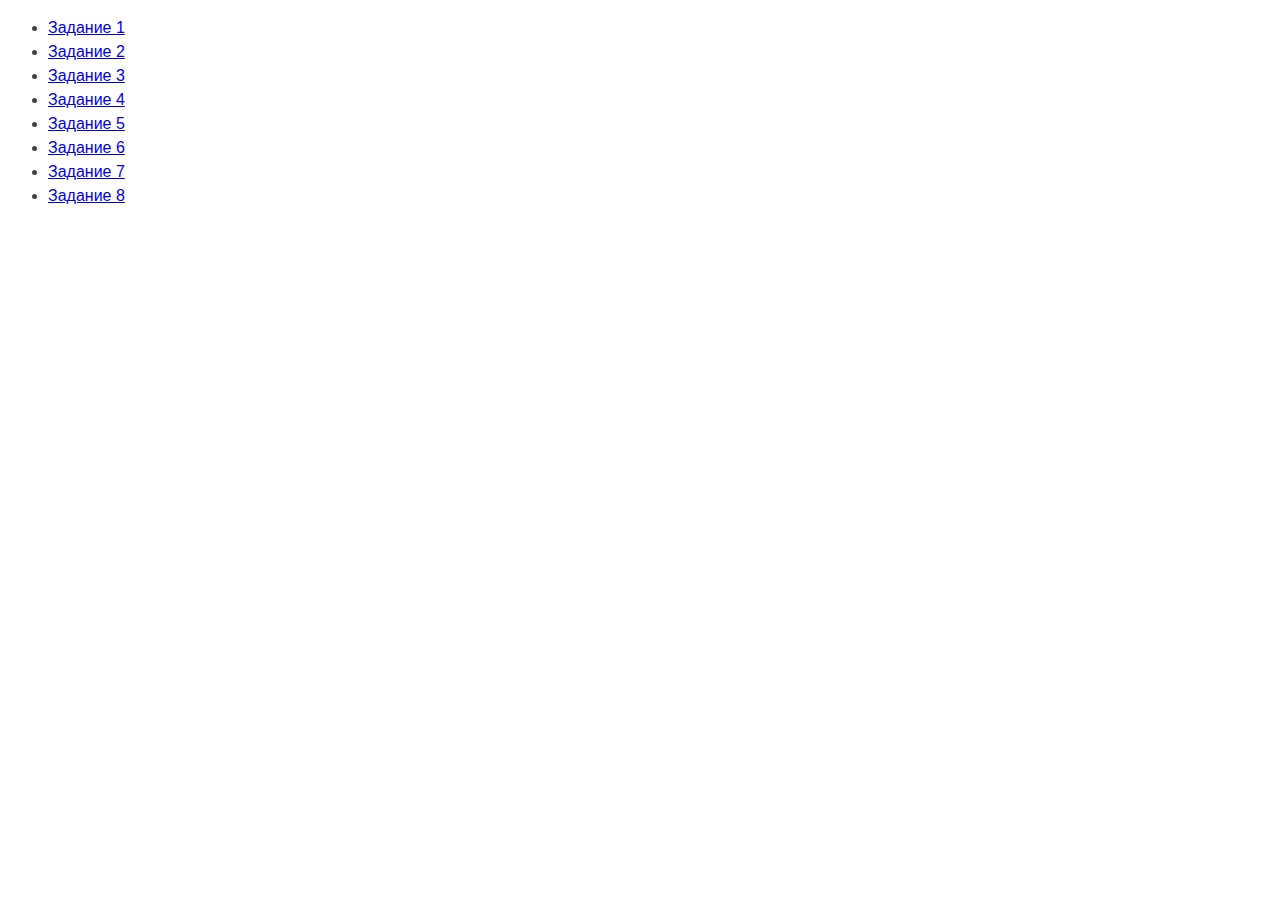
<file: index.html>
<!DOCTYPE html>
<html lang="ru">
  <head>
    <meta charset="UTF-8" />
    <meta http-equiv="X-UA-Compatible" content="IE=edge" />
    <meta name="viewport" content="width=device-width, initial-scale=1.0" />
    <title>Страница навигации</title>
    <style>
      body {
        font-family: -apple-system, BlinkMacSystemFont, 'Segoe UI', Roboto,
          Oxygen, Ubuntu, Cantarell, 'Open Sans', 'Helvetica Neue', sans-serif;
        background-color: #fff;
        color: #424242;
        line-height: 1.5;
      }
    </style>
    
  <link rel="stylesheet" href="./css/style.css">

  </head>
  <body>
    <ul>
      <li><a href="task-01.html">Задание 1</a></li>
      <li><a href="task-02.html">Задание 2</a></li>
      <li><a href="task-03.html">Задание 3</a></li>
      <li><a href="task-04.html">Задание 4</a></li>
      <li><a href="task-05.html">Задание 5</a></li>
      <li><a href="task-06.html">Задание 6</a></li>
      <li><a href="task-07.html">Задание 7</a></li>
      <li><a href="task-08.html">Задание 8</a></li>
    </ul>
  </body>
</html>
</file>
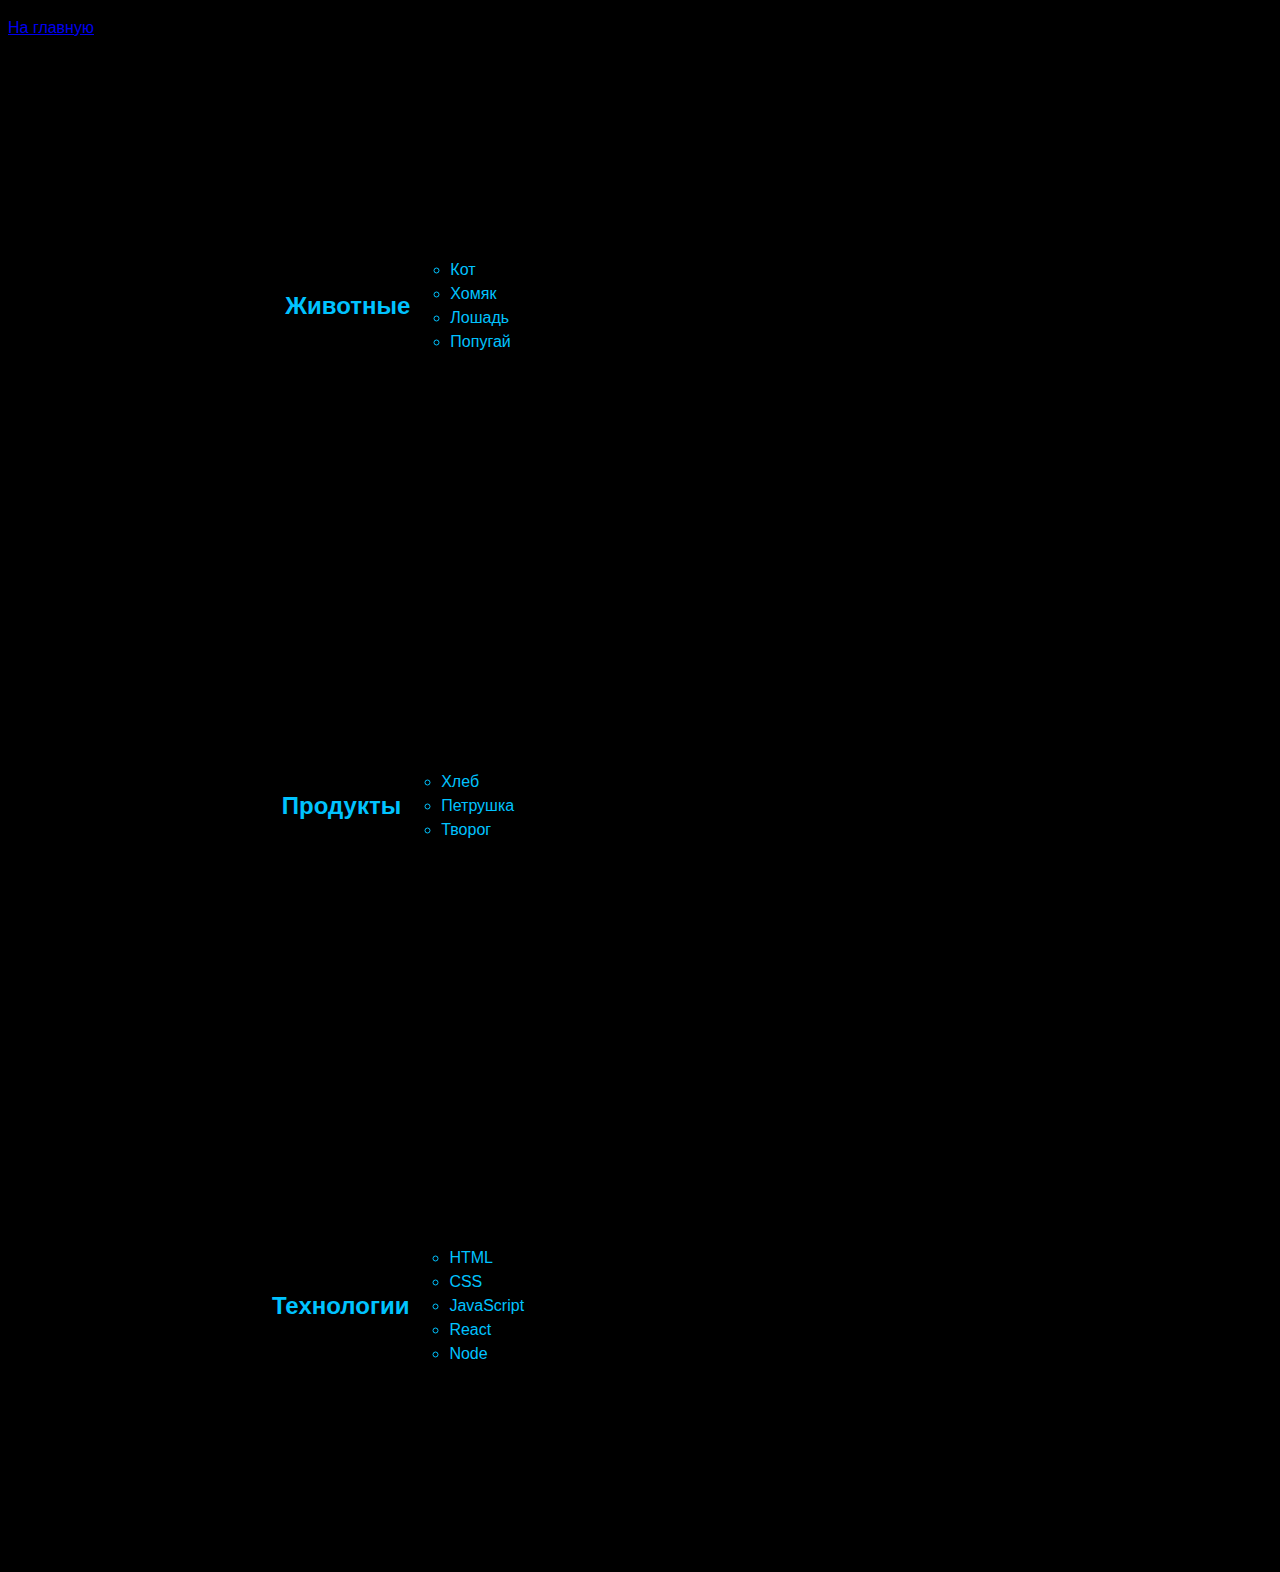
<file: task-01.html>
<!DOCTYPE html>
<html lang="ru">

<head>
    <meta charset="UTF-8" />
    <meta http-equiv="X-UA-Compatible" content="IE=edge" />
    <meta name="viewport" content="width=device-width, initial-scale=1.0" />
    <title>Задание 1</title>
    <style>
        body {
            font-family: -apple-system, BlinkMacSystemFont, 'Segoe UI', Roboto,
                Oxygen, Ubuntu, Cantarell, 'Open Sans', 'Helvetica Neue', sans-serif;
            background-color: rgb(0, 0, 0);
            color: #00c3ff;
            line-height: 1.5;
        }

        
    </style>
        
  <link rel="stylesheet" href="./css/style.css">
</head>

<body>
    <p><a href="index.html">На главную</a></p>

    <ul id="categories">
        <li class="item">
            <h2>Животные</h2>

            <ul>
                <li>Кот</li>
                <li>Хомяк</li>
                <li>Лошадь</li>
                <li>Попугай</li>
            </ul>
        </li>
        <li class="item">
            <h2>Продукты</h2>

            <ul>
                <li>Хлеб</li>
                <li>Петрушка</li>
                <li>Творог</li>
            </ul>
        </li>
        <li class="item">
            <h2>Технологии</h2>

            <ul>
                <li>HTML</li>
                <li>CSS</li>
                <li>JavaScript</li>
                <li>React</li>
                <li>Node</li>
            </ul>
        </li>
    </ul>

    <script src="js/task-01.js" type="module"></script>
</body>


</html>
</file>
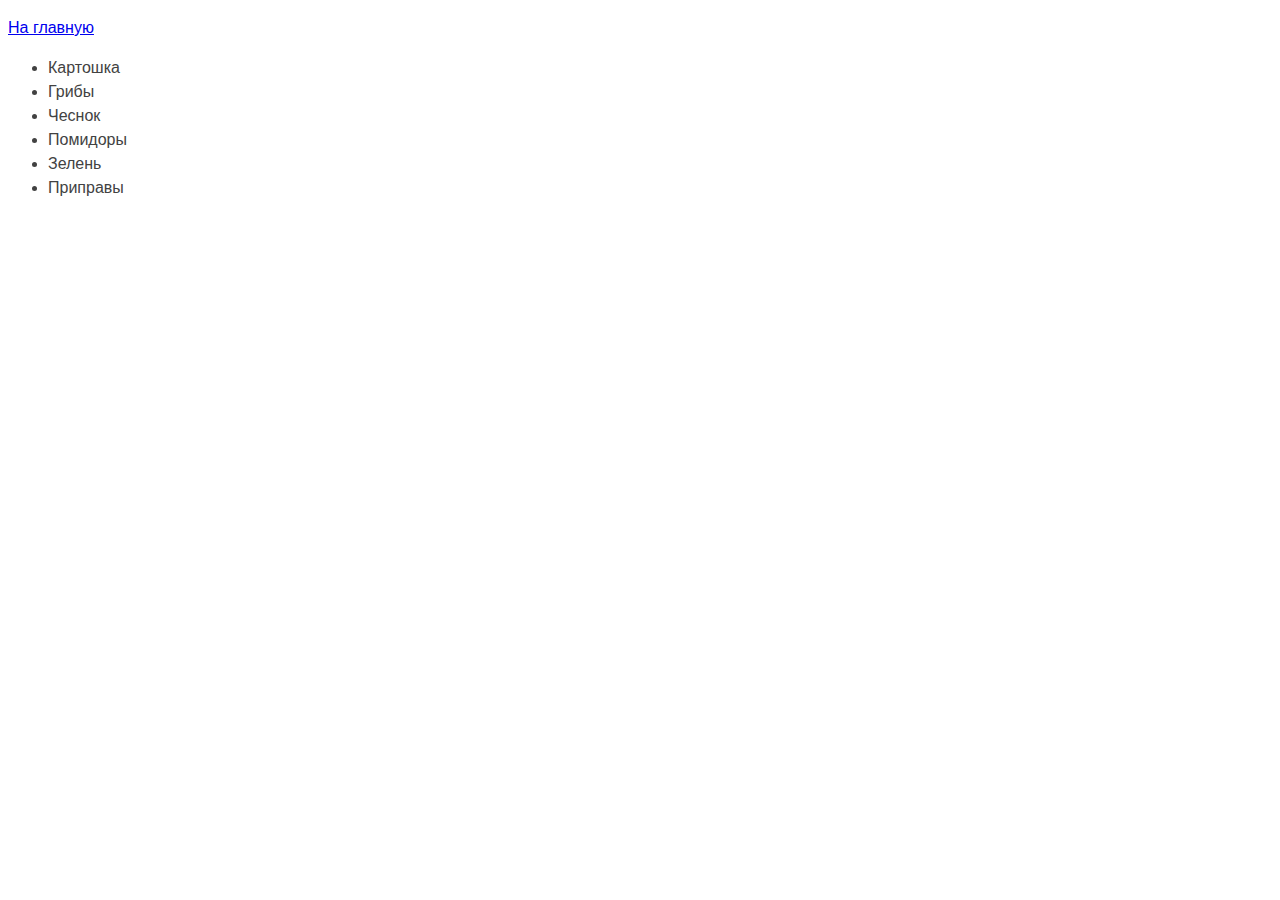
<file: task-02.html>
<!DOCTYPE html>
<html lang="ru">

<head>
    <meta charset="UTF-8" />
    <meta http-equiv="X-UA-Compatible" content="IE=edge" />
    <meta name="viewport" content="width=device-width, initial-scale=1.0" />
    <title>Задание 2</title>
    <style>
        body {
            font-family: -apple-system, BlinkMacSystemFont, 'Segoe UI', Roboto,
                Oxygen, Ubuntu, Cantarell, 'Open Sans', 'Helvetica Neue', sans-serif;
            background-color: #fff;
            color: #424242;
            line-height: 1.5;
        }
    </style>

<link rel="stylesheet" href="./css/style.css">
</head>

<body>
    <p><a href="index.html">На главную</a></p>

    <ul id="ingredients"></ul>

    <script src="js/task-02.js" type="module"></script>
</body>

</html>
</file>
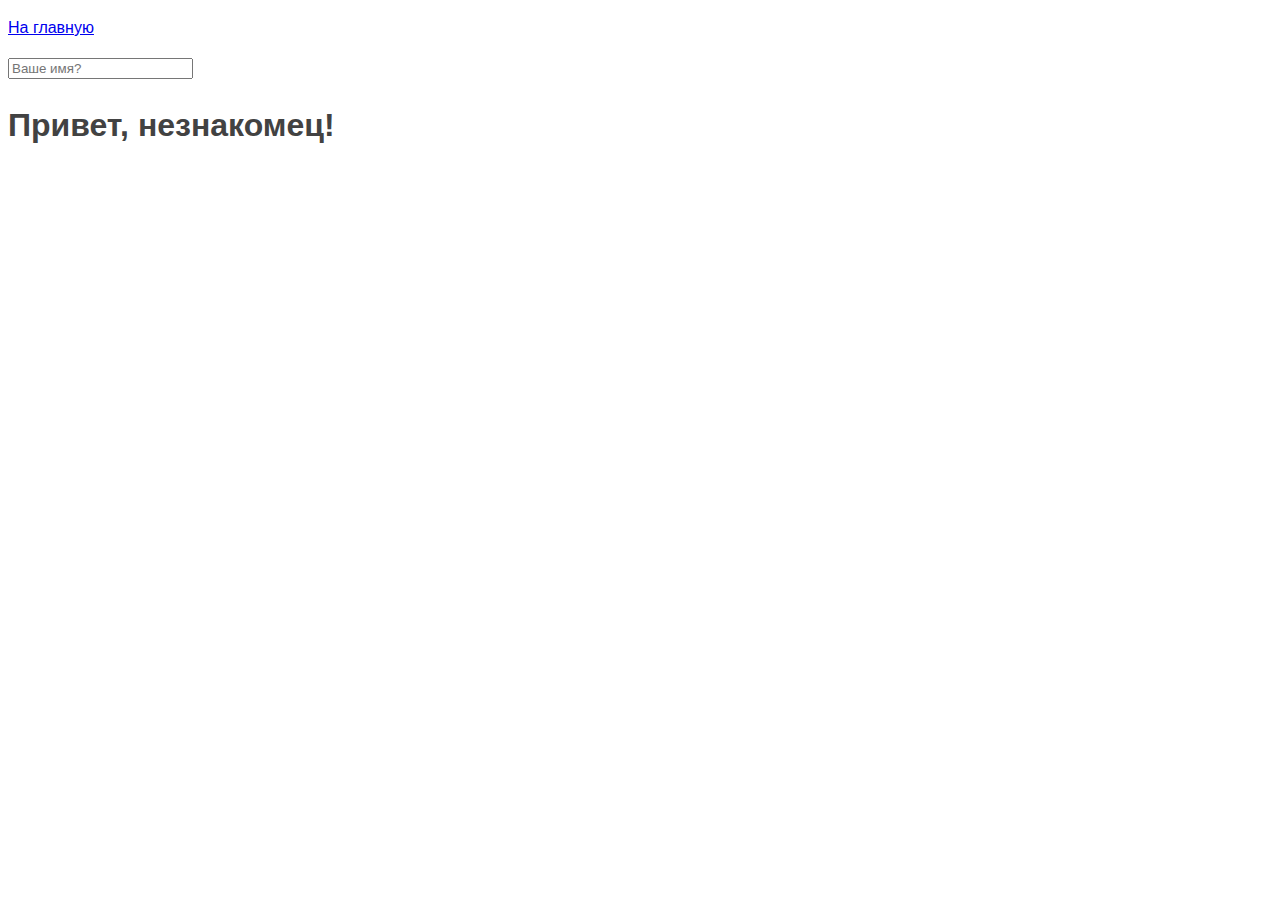
<file: task-05.html>
<!DOCTYPE html>
<html lang="ru">

<head>
    <meta charset="UTF-8" />
    <meta http-equiv="X-UA-Compatible" content="IE=edge" />
    <meta name="viewport" content="width=device-width, initial-scale=1.0" />
    <title>Задание 5</title>
    <style>
        body {
            font-family: -apple-system, BlinkMacSystemFont, 'Segoe UI', Roboto,
                Oxygen, Ubuntu, Cantarell, 'Open Sans', 'Helvetica Neue', sans-serif;
            background-color: #fff;
            color: #424242;
            line-height: 1.5;
        }
    </style>
        
  <link rel="stylesheet" href="./css/style.css">
</head>

<body>
    <p><a href="index.html">На главную</a></p>

    <input type="text" placeholder="Ваше имя?" id="name-input" />
    <h1>Привет, <span id="name-output">незнакомец</span>!</h1>

    <script src="js/task-05.js" type="module"></script>
</body>

</html>
</file>
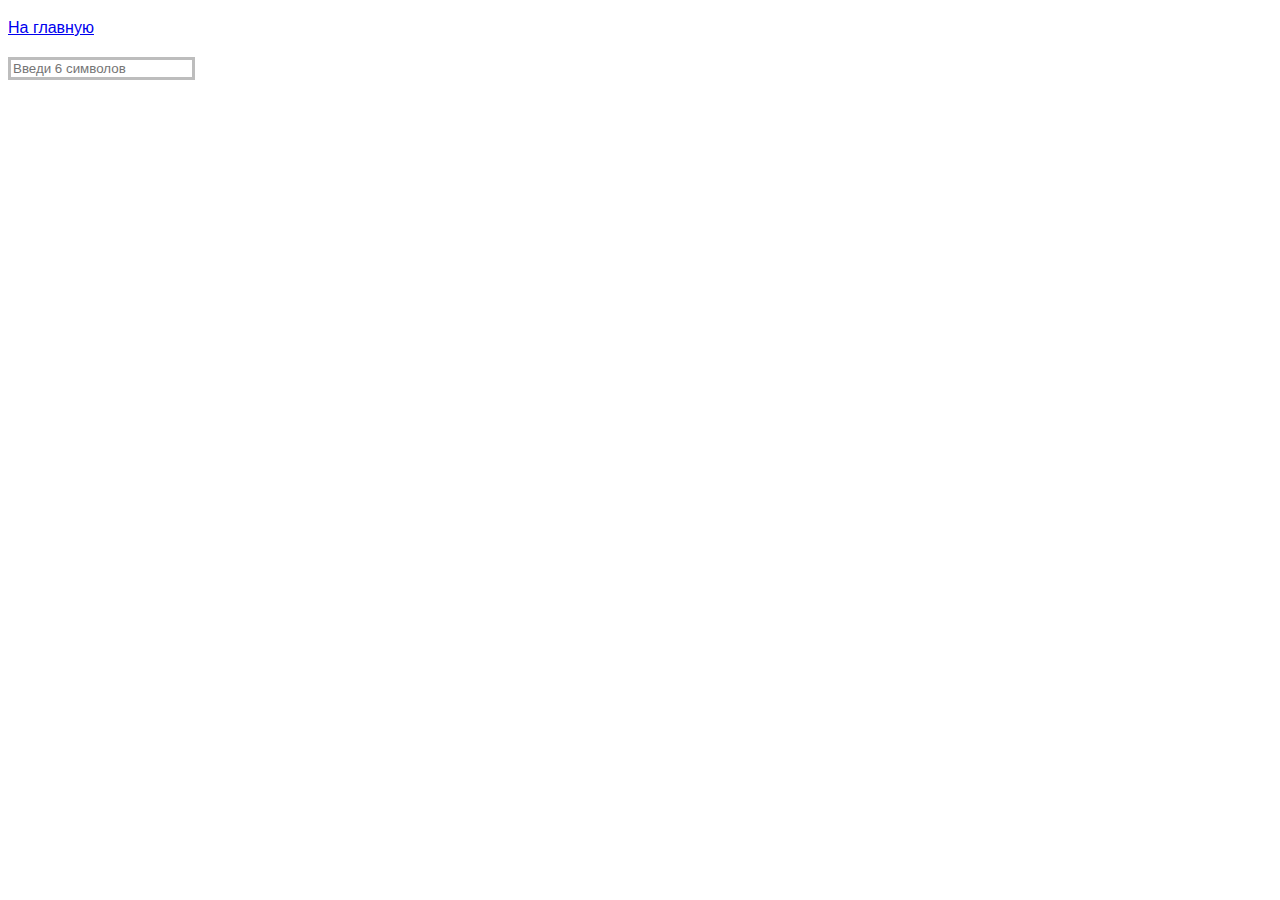
<file: task-06.html>
<!DOCTYPE html>
<html lang="ru">

<head>
    <meta charset="UTF-8" />
    <meta http-equiv="X-UA-Compatible" content="IE=edge" />
    <meta name="viewport" content="width=device-width, initial-scale=1.0" />
    <title>Задание 6</title>
    <style>
        body {
            font-family: -apple-system, BlinkMacSystemFont, 'Segoe UI', Roboto,
                Oxygen, Ubuntu, Cantarell, 'Open Sans', 'Helvetica Neue', sans-serif;
            background-color: #fff;
            color: #424242;
            line-height: 1.5;
        }

        #validation-input {
            border: 3px solid #bdbdbd;
        }

        #validation-input.valid {
            border-color: #4caf50;
        }

        #validation-input.invalid {
            border-color: #f44336;
        }
    </style>
        
  <link rel="stylesheet" href="./css/style.css">
</head>

<body>
    <p><a href="index.html">На главную</a></p>

    <input type="text" id="validation-input" data-length="6" placeholder="Введи 6 символов" />

    <script src="js/task-06.js" type="module"></script>
</body>

</html>
</file>
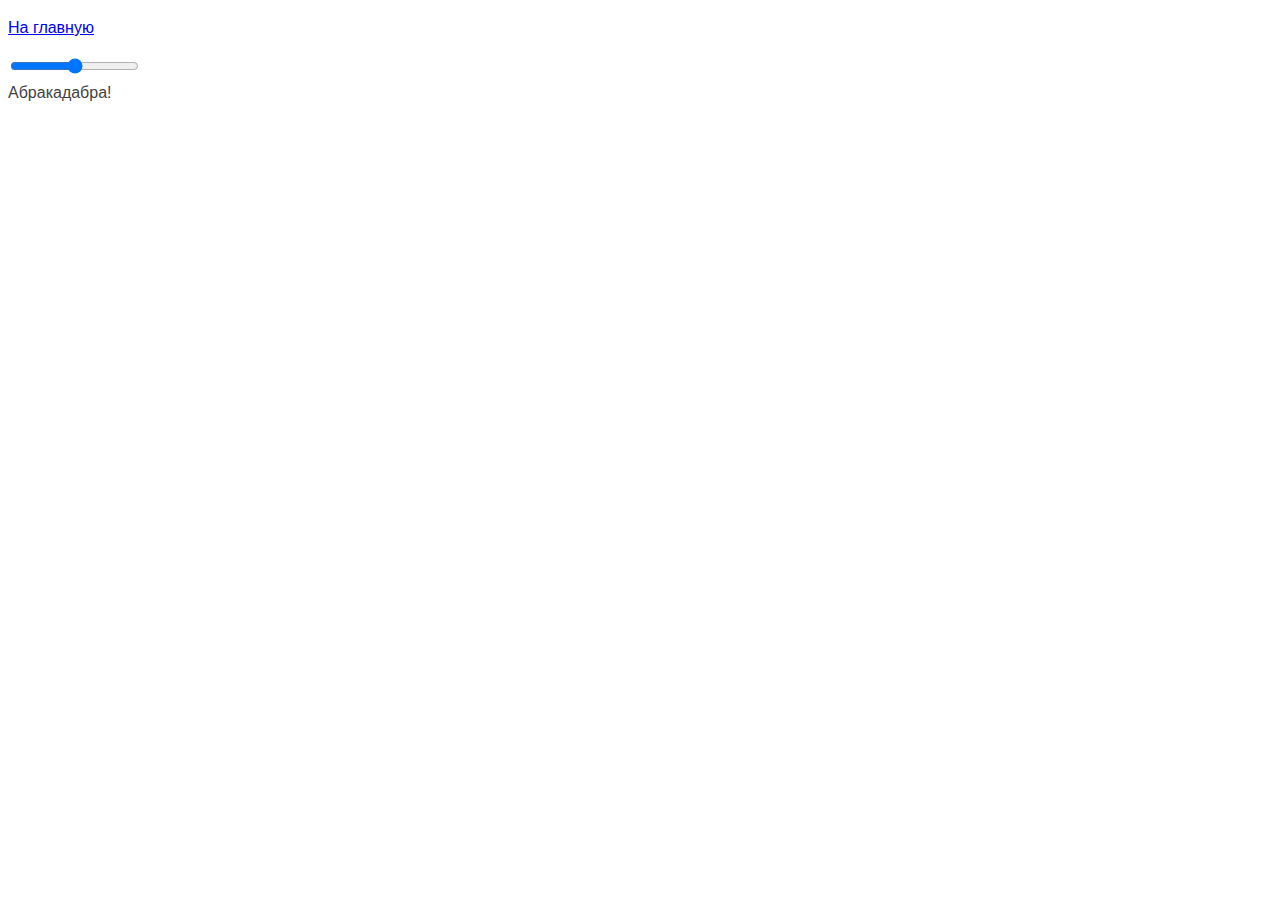
<file: task-07.html>
<!DOCTYPE html>
<html lang="ru">

<head>
    <meta charset="UTF-8" />
    <meta http-equiv="X-UA-Compatible" content="IE=edge" />
    <meta name="viewport" content="width=device-width, initial-scale=1.0" />
    <title>Задание 7</title>
    <style>
        body {
            font-family: -apple-system, BlinkMacSystemFont, 'Segoe UI', Roboto,
                Oxygen, Ubuntu, Cantarell, 'Open Sans', 'Helvetica Neue', sans-serif;
            background-color: #fff;
            color: #424242;
            line-height: 1.5;
        }
    </style>
        
  <link rel="stylesheet" href="./css/style.css">
</head>

<body>
    <p><a href="index.html">На главную</a></p>

    <input id="font-size-control" type="range" />
    <br />
    <span id="text">Абракадабра!</span>

    <script src="js/task-07.js" type="module"></script>
</body>

</html>
</file>
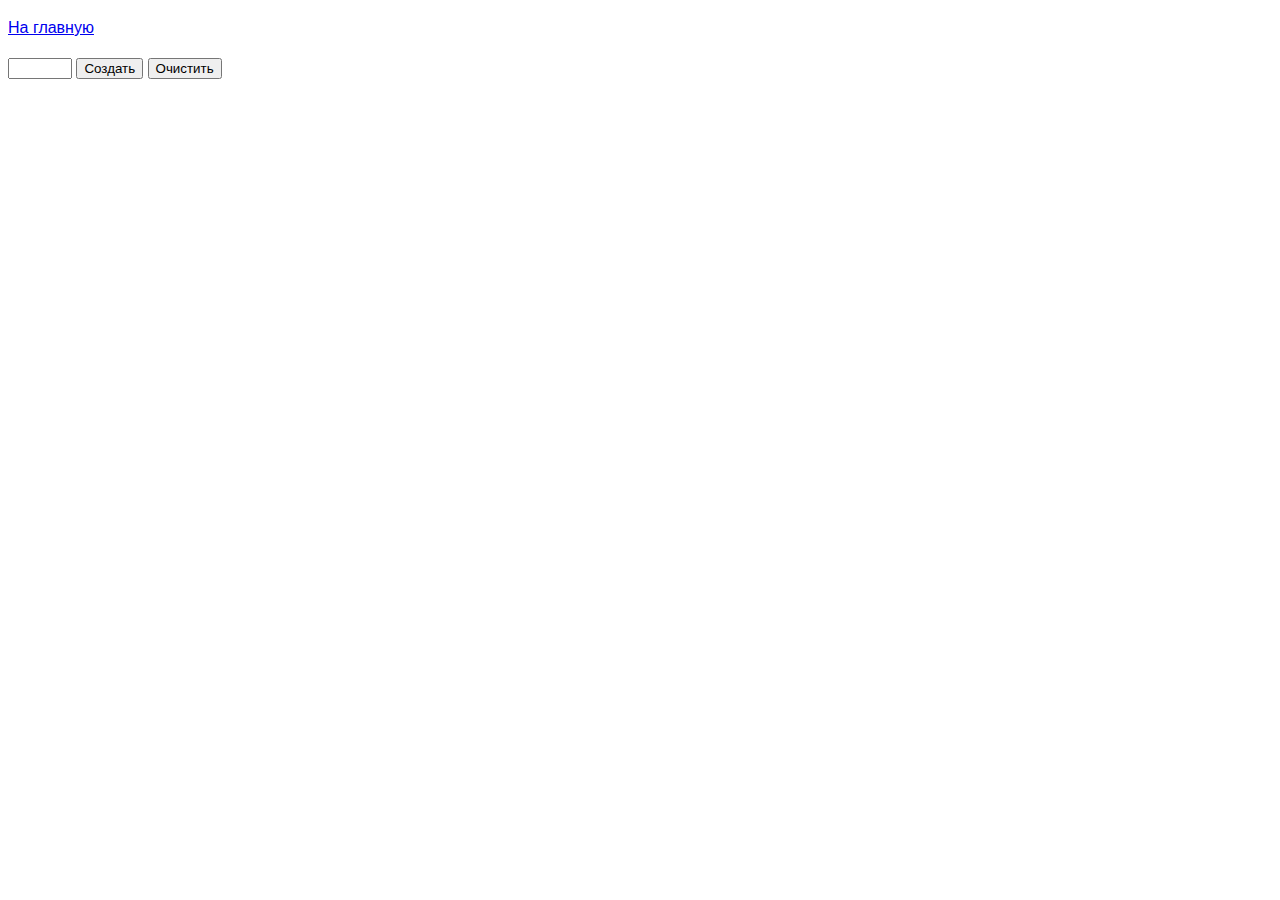
<file: task-08.html>
<!DOCTYPE html>
<html lang="ru">

<head>
    <meta charset="UTF-8" />
    <meta http-equiv="X-UA-Compatible" content="IE=edge" />
    <meta name="viewport" content="width=device-width, initial-scale=1.0" />
    <title>Задание 8</title>
    <style>
        body {
            font-family: -apple-system, BlinkMacSystemFont, 'Segoe UI', Roboto,
                Oxygen, Ubuntu, Cantarell, 'Open Sans', 'Helvetica Neue', sans-serif;
            line-height: 1.5;
        }
    </style>
        
  <link rel="stylesheet" href="./css/style.css">
</head>

<body>
    <p><a href="index.html">На главную</a></p>

    <div id="controls">
        <input type="number" min="0" max="100" step="1" />
        <button type="button" data-action="render">Создать</button>
        <button type="button" data-action="destroy">Очистить</button>
    </div>

    <div id="boxes"></div>

    <script src="js/task-08.js" type="module"></script>
</body>

</html>
</file>
<file: css/style.css>
/* a {
    text-decoration: none;
} */
.list {
    margin: 0;
    padding: 0;
    list-style: none;
}

img {
    display: block;
    max-width: 100%;
    height: auto;
}

/* .grid {
    display: flex;
    align-items: center;
    justify-content: center;
    flex-wrap: wrap;
} */

.item {
    width: 700px;
    height:500px;
    display: flex;
    align-items: center;
    justify-content: center;
}
/* 
.item:not(:last-child) {
    margin-right: 10px;
} */

/* .thumb {
    margin-bottom: 30px;
} */

#validation-input {
    border: 3px solid #bdbdbd;
}

#validation-input.valid {
    border-color: #4caf50;
}

#validation-input.invalid {
    border-color: #f44336;
}
</file>
